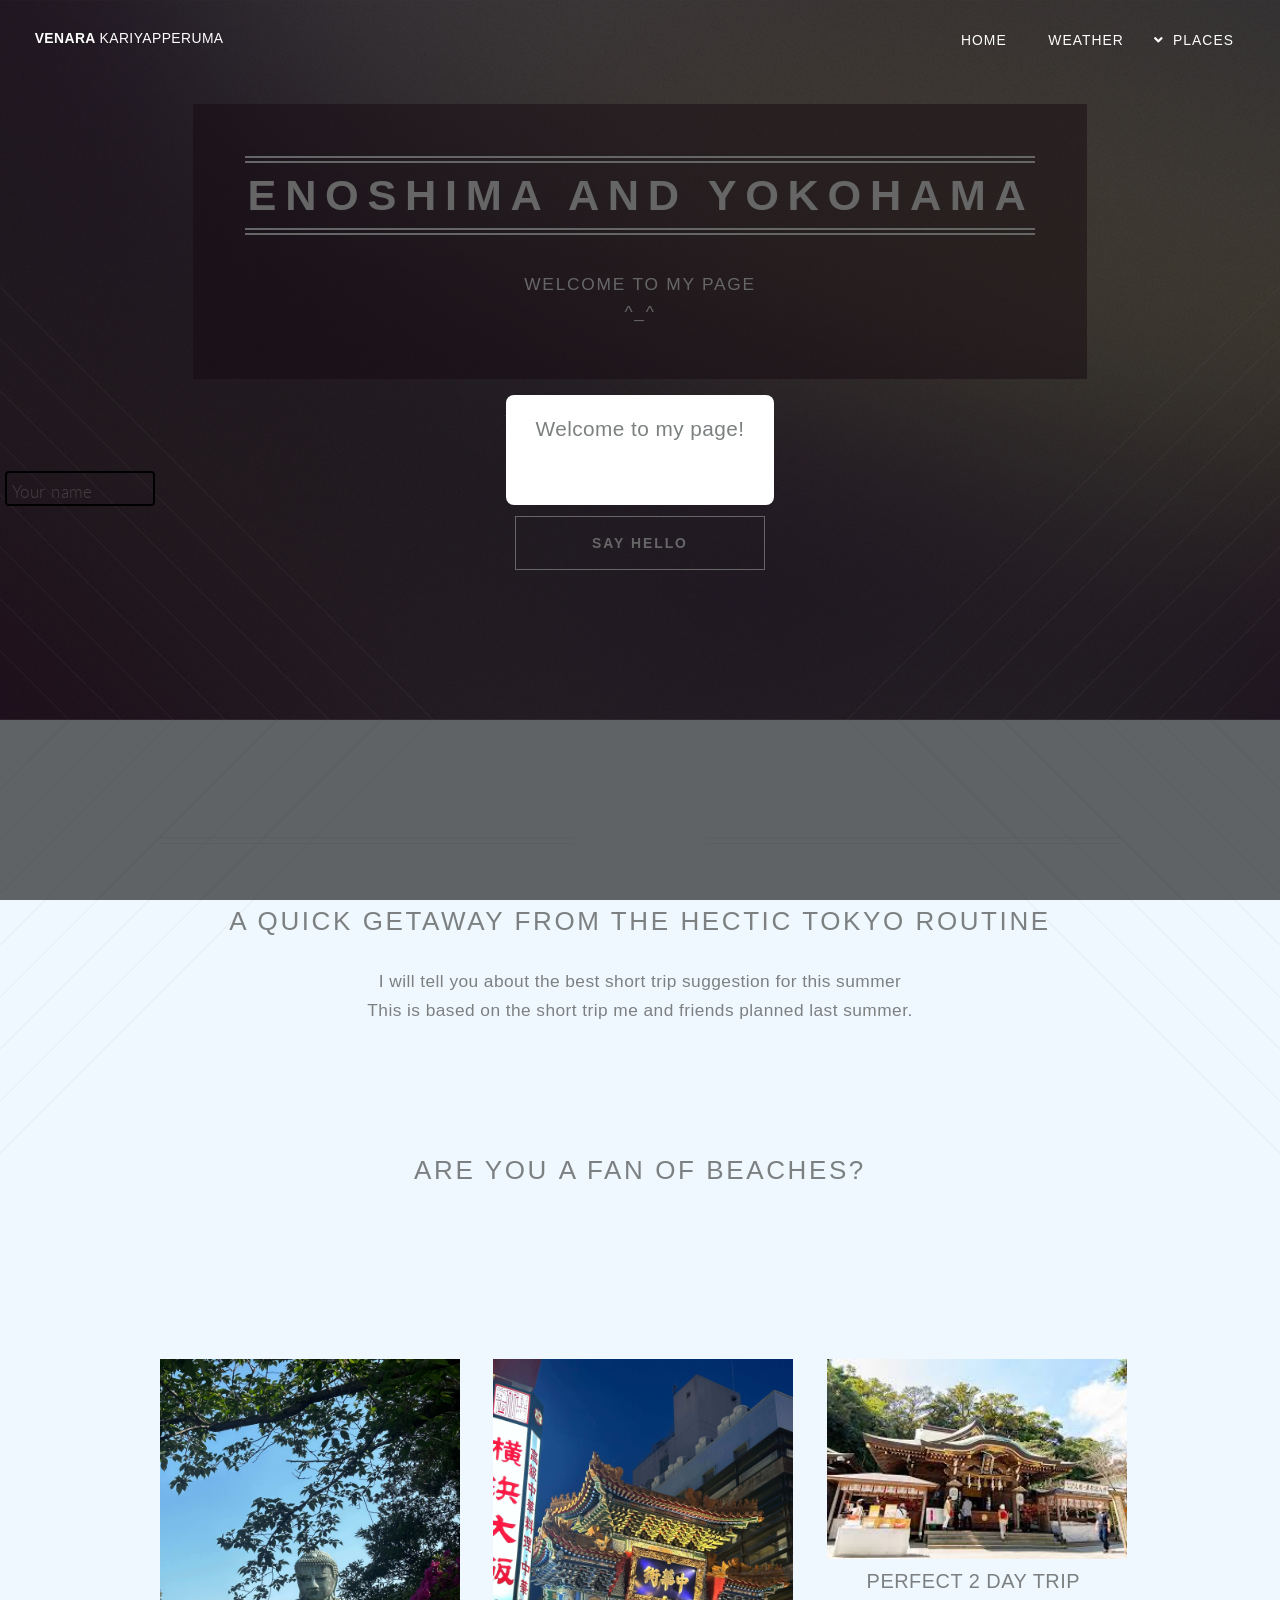
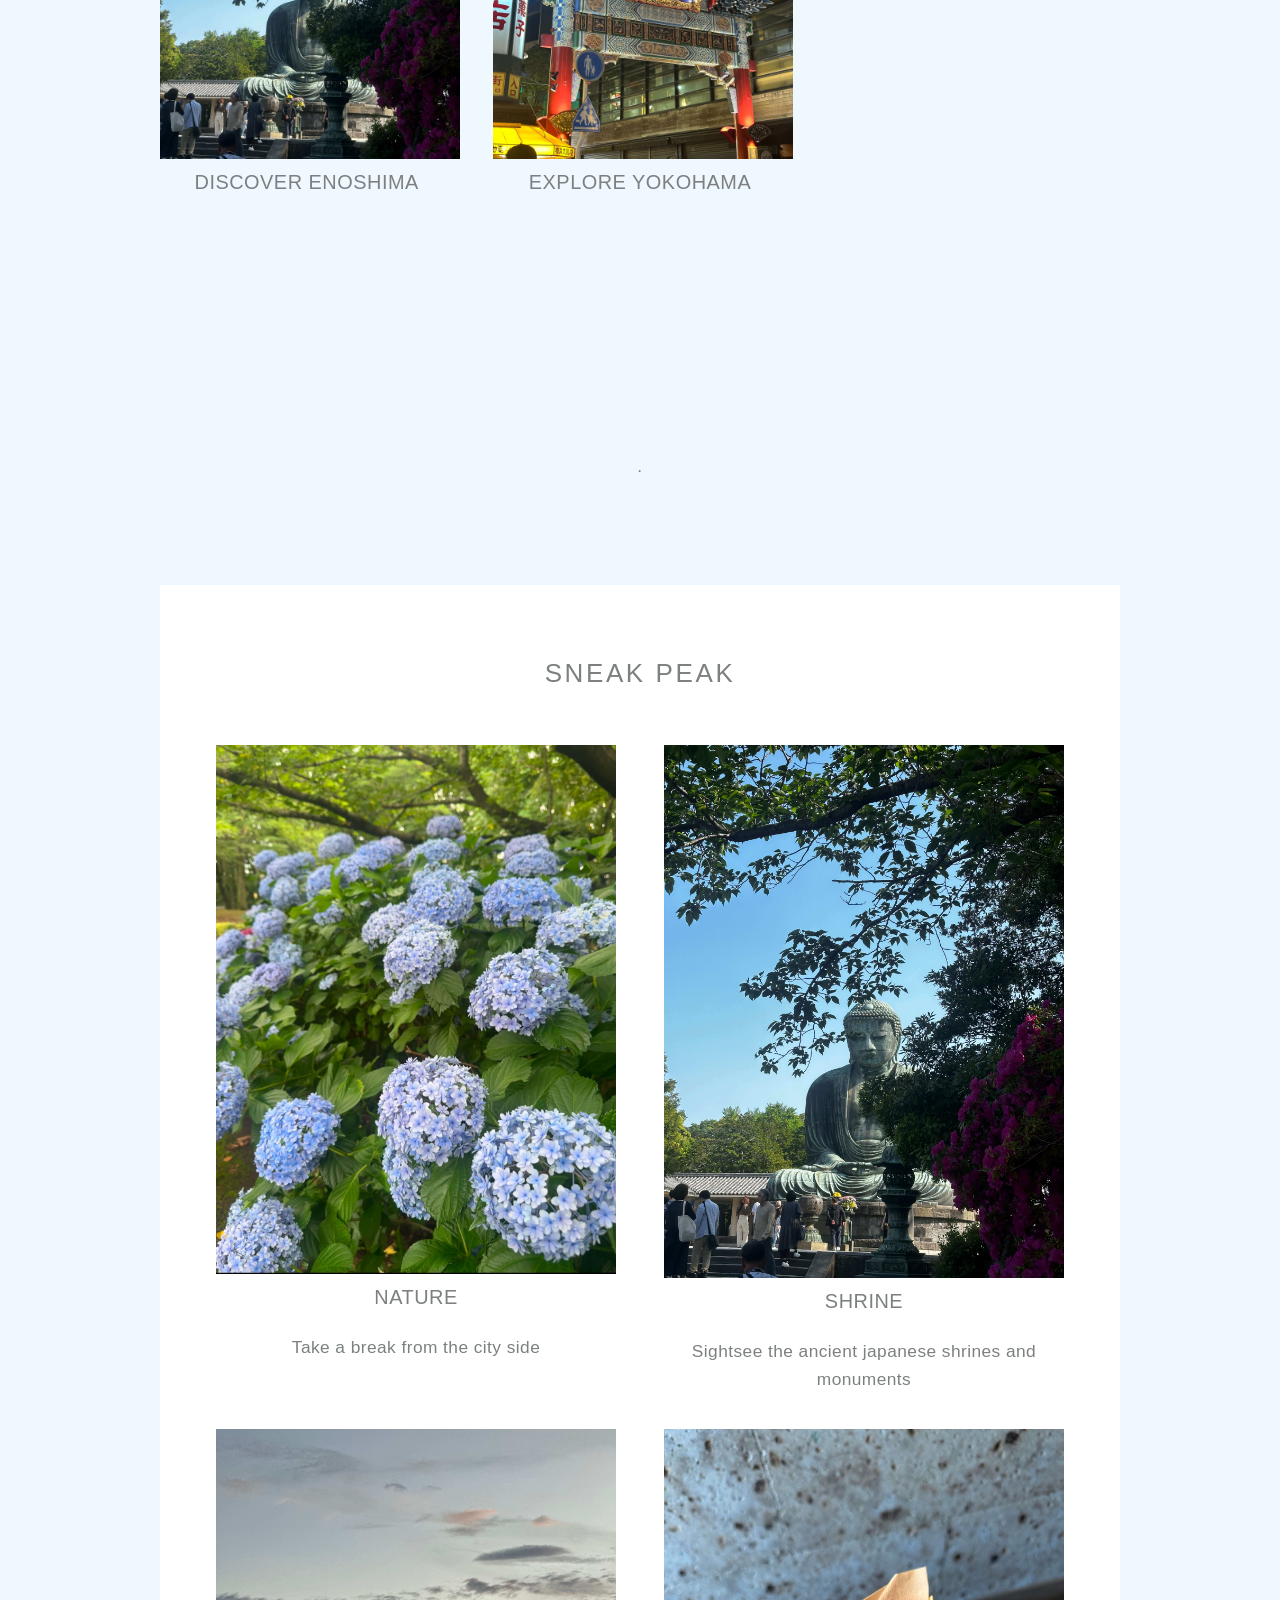
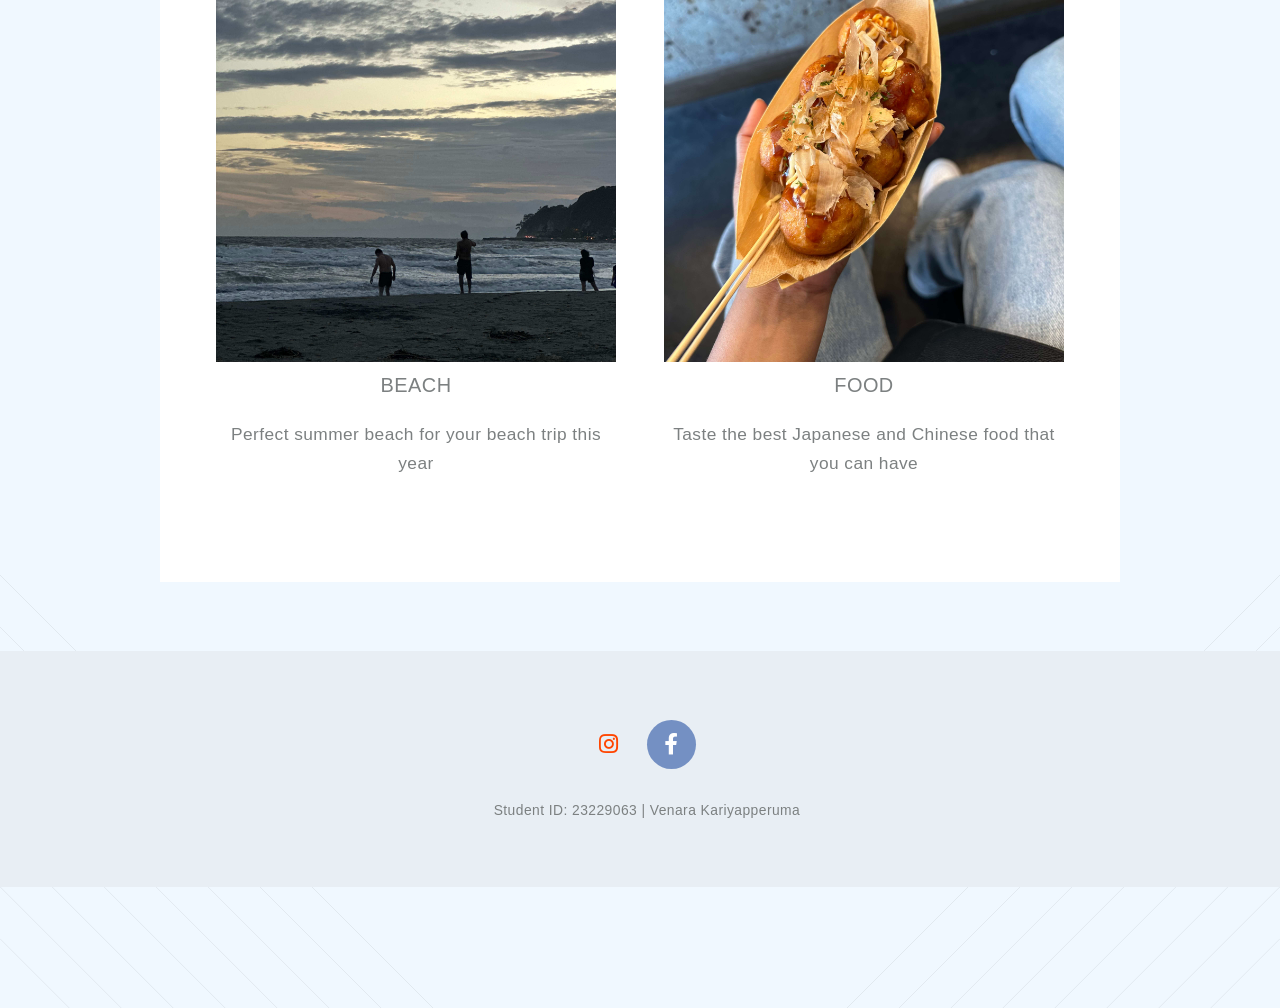
<file: index.html>
<!DOCTYPE HTML>
<!--
	Twenty by HTML5 UP
	html5up.net | @ajlkn
	Free for personal and commercial use under the CCA 3.0 license (html5up.net/license)
-->
<html>
	<head>
		<style>
    #welcomePopup {
      position: fixed;
      top: 0;
      left: 0;
      width: 100%;
      height: 100%;
      background-color: rgba(0, 0, 0, 0.6);
      display: flex;
      align-items: center;
      justify-content: center;
      z-index: 9999;
      opacity: 0;
      visibility: hidden;
      transition: opacity 0.5s ease;
    }

    #welcomePopup.show {
      opacity: 1;
      visibility: visible;
    }

    .popup-content {
      background-color: #fff;
      padding: 20px 30px;
      border-radius: 8px;
      text-align: center;
      font-size: 1.2em;
    }
  </style>
		<style>
  /* Added new style for greeting input */
  #nameInput {
    border: 2px solid black;
    padding: 5px;
    border-radius: 4px;
	width: 150px;
	 margin-left: 5px;
  }

  button {
    background-color: black;
    color: white;
    border: none;
    padding: 6px 12px;
    margin-left: 5px;
    cursor: pointer;
    border-radius: 4px;
  }

  #greeting {
    font-size: 1.2em;
    color: black;
    margin-top: 10px;
  }
  .center-input {
  text-align: center;   
}

.center-input input,
.center-input button {
  display: inline-block;  
  margin: 5px;           
}


</style>

		<title>Enoshima Island</title>
		<meta charset="utf-8" />
		<meta name="viewport" content="width=device-width, initial-scale=1, user-scalable=no" />
		<link rel="stylesheet" href="assets/css/main.css" />
		<noscript><link rel="stylesheet" href="assets/css/noscript.css" /></noscript>
		<style>
.fade-in {
  opacity: 0;
  transition: opacity 1s ease-out;
  transition-delay: 0.5s; /* delay before fade-in */

}

.fade-in.visible {
  opacity: 1;
}
</style>

	</head>
	<body class="index is-preload">
		

		<div id="page-wrapper">

			<!-- Header -->
				<header id="header" class="alt">
					<h1 id="logo">Venara <span>Kariyapperuma</span></a></h1>
					<nav id="nav">
						<ul>
							<li class="current">HOME</a></li>
							<li class="current"><a href="weather.html"></a>Weather</li>
							<li class="submenu">
								<a href="#">PLACES</a>
								<ul>
									<li><a href="left-sidebar.html">Kamakura Temple</a></li>
									<li><a href="right-sidebar.html">Hasedera temple</a></li>
									<li><a href="no-sidebar.html">Enoshima Island</a></li>
									<li><a href="contact.html">Enoshima beach</a></li>
									</ul>
								
					</nav>
				</header>

			<!-- Banner -->
				<section id="banner">

					<!--
						".inner" is set up as an inline-block so it automatically expands
						in both directions to fit whatever's inside it. This means it won't
						automatically wrap lines, so be sure to use line breaks where
						appropriate (<br />).
					-->
					<div class="inner">

						<header>
							<h2>Enoshima and Yokohama</h2>
						</header>
						<p>Welcome <strong>to </strong> my page
						<br />
						^_^
						<br />
					</div>
					<br><br>
					
			<p>Type your name and press Enter:</p>
<div class="center-input">
   <input type="text" id="nameInput" placeholder="Your name" />
  <button onclick="sayHello()">Say Hello</button>
</div>
<p id="greeting"></p>


				</section>

			<!-- Main -->
				<article id="main">

					<header class="special container">
					
						<h2>A Quick <strong>Getaway from the hectic tokyo routine</strong></h2>
						<p>I will tell <strong>you about</strong> the best short trip suggestion for this summer 
						<br />
						This is based on the short trip me and friends planned last summer. 
						<br />
					</header>
					<BR>
						<BR>

					<!-- One -->
						
<DIV>


									<header>
										<h2 ALIGN="CENTER">Are you <strong> a fan of </strong>beaches?</h2>
									
									</header>
									<BR>
										<BR>
											<BR>
												<BR>
													<BR>

								
							</div>
						</section>

					<!-- Two -->
						<section class="wrapper style1 container special">
							<div class="row">
								<div class="col-4 col-12-narrower">

									<section>
										<img src="images/IMG_7095.jpeg" alt="Enoshima" width="300" />

										<header>
											<h3>Discover Enoshima</h3>
										</header>
									<p class="fade-in">From ancient shrines and sea caves in Enoshima to the modern skyline and vibrant culture of Yokohama, experience the perfect blend of the Japanaese history</p>
									</section>

								</div>
								<div class="col-4 col-12-narrower">

									<section>
										<img src="images/IMG_7960.jpeg" alt="yokohama" width="300" />

										<header>
											<h3>Explore Yokohama
											</h3>
										</header>
										<p class="fade-in">Discover Japan’s largest Chinatown, filled with colorful gates, street food, and rich culture. Stroll through the peaceful Yokohama English Garden, famous for its stunning seasonal flowers and beautiful rose displays.</p>
.</p>
									</section>

								</div>
								<div class="col-4 col-12-narrower">

									<section>
										<img src="images/IMG_7234.JPG" alt="shrine" width="300" />
										<header>
											<h3>Perfect 2 Day Trip</h3>
										</header>
										<p class="fade-in">Enjoy a morning exploring Enoshima’s nature and shrines, then head to Yokohama for shopping, local food, and stunning night views at the harbor.


</p>
									</section>

								</div>
							</div>
						</section>

					<!-- Three -->
						<section class="wrapper style3 container special">

							<header class="major">
								<h2>Sneak <strong>Peak</strong></h2>
							</header>

							<div class="row">
								<div class="col-6 col-12-narrower">

									<section>
										<img src="images/IMG_8276.jpg" alt="yokohama" width="400" />
										<header>
											<h3>Nature</h3>
										</header>
										<p>Take a break from the city side</p>
									</section>

								</div>
								<div class="col-6 col-12-narrower">

									<section>
										
										<img src="images/IMG_7095.jpeg" alt="KAMAKURA shrine" width="400" />
										<header>
											<h3>shrine</h3>
										</header>
										<p>Sightsee the ancient japanese shrines and monuments</p>
									</section>

								</div>
							</div>
							<div class="row">
								<div class="col-6 col-12-narrower">

									<section>
										<img src="images/IMG_1057.jpeg" alt=" Enoshima Beach" width="400" />
										<header>
											<h3>Beach</h3>
										</header>
										<p>Perfect summer beach for your beach trip this year</p>
									</section>

								</div>
								<div class="col-6 col-12-narrower">

									<section>
									<img src="images/IMG_7241.jpeg" alt=" FOOD" width="400" />
										<header>
											<h3>Food</h3>
										</header>
										<p>Taste the best Japanese and Chinese food that you can have </p>
									</section>

								</div>
							</div>

						</section>
				
				


			<!-- CTA -->
			
			<!-- Footer -->
				<footer id="footer">

					<ul class="icons">
	
						<li><a href="https://www.instagram.com/venara_k_?igsh=MTRqZDRoMzc5d2c3cw%3D%3D&utm_source=qr" class="icon brands circle fa-instagram" target="_blank"><span class="label">Instagram</span></a></li>
<li><a href="https://www.facebook.com/share/1C68txTzAw/?mibextid=wwXIfr" class="icon brands circle fa-facebook-f" target="_blank"><span class="label">Facebook</span></a></li>

					</ul>

					<ul class="copyright">
  <li>Student ID: 23229063 | Venara Kariyapperuma</li>

</ul>


				</footer>
				</div>
		<!-- NEW: Welcome Popup HTML -->
  <div id="welcomePopup">
    <div class="popup-content">
      <p>Welcome to my page!</p>
    </div>
  </div>

		</div>

		<!-- Scripts -->
			<script src="assets/js/jquery.min.js"></script>
			<script src="assets/js/jquery.dropotron.min.js"></script>
			<script src="assets/js/jquery.scrolly.min.js"></script>
			<script src="assets/js/jquery.scrollex.min.js"></script>
			<script src="assets/js/browser.min.js"></script>
			<script src="assets/js/breakpoints.min.js"></script>
			<script src="assets/js/util.js"></script>
			<script src="assets/js/main.js"></script>
			<script>
  function sayHello() {
    const name = document.getElementById('nameInput').value;
    document.getElementById('greeting').textContent = "Hello, " + name + "! Thanks for visiting!";
  }
</script>
<script>
	window.addEventListener('load', () => {
    const popup = document.getElementById('welcomePopup');
    popup.classList.add('show');

    // Set the time (in milliseconds) before popup closes automatically
    const closeDelay = 2000; // 5000ms = 5 seconds

    setTimeout(() => {
      popup.classList.remove('show');
    }, closeDelay);
  });

  function closePopup() {
    document.getElementById('welcomePopup').classList.remove('show');
  }
  document.addEventListener("DOMContentLoaded", function() {
    const fadeElems = document.querySelectorAll('.fade-in');

    const observer = new IntersectionObserver(entries => {
      entries.forEach(entry => {
        if (entry.isIntersecting) {
          entry.target.classList.add('visible');
        } else {
          entry.target.classList.remove('visible');
        }
      });
    });

    fadeElems.forEach(elem => observer.observe(elem));
  });
</script>



</body>
</html>
</file>
<file: assets/css/noscript.css>
/*
	Twenty by HTML5 UP
	html5up.net | @ajlkn
	Free for personal and commercial use under the CCA 3.0 license (html5up.net/license)
*/

/* Banner */

	#banner .inner {
		opacity: 1;
	}
</file>
<file: assets/css/main.css>
@import url("fontawesome-all.min.css");
@import url("https://fonts.googleapis.com/css?family=Lato:300,400,900");

/*
	Twenty by HTML5 UP
	html5up.net | @ajlkn
	Free for personal and commercial use under the CCA 3.0 license (html5up.net/license)
*/

html, body, div, span, applet, object,
iframe, h1, h2, h3, h4, h5, h6, p, blockquote,
pre, a, abbr, acronym, address, big, cite,
code, del, dfn, em, img, ins, kbd, q, s, samp,
small, strike, strong, sub, sup, tt, var, b,
u, i, center, dl, dt, dd, ol, ul, li, fieldset,
form, label, legend, table, caption, tbody,
tfoot, thead, tr, th, td, article, aside,
canvas, details, embed, figure, figcaption,
footer, header, hgroup, menu, nav, output, ruby,
section, summary, time, mark, audio, video {
	margin: 0;
	padding: 0;
	border: 0;
	font-size: 100%;
	font: inherit;
	vertical-align: baseline;}

article, aside, details, figcaption, figure,
footer, header, hgroup, menu, nav, section {
	display: block;}

body {
	line-height: 1;
}

ol, ul {
	list-style: none;
}

blockquote, q {
	quotes: none;
}

	blockquote:before, blockquote:after, q:before, q:after {
		content: '';
		content: none;
	}

table {
	border-collapse: collapse;
	border-spacing: 0;
}

body {
	-webkit-text-size-adjust: none;
}

mark {
	background-color: transparent;
	color: inherit;
}

input::-moz-focus-inner {
	border: 0;
	padding: 0;
}

input, select, textarea {
	-moz-appearance: none;
	-webkit-appearance: none;
	-ms-appearance: none;
	appearance: none;
}

/* Basic */

	html {
		box-sizing: border-box;
	}

	*, *:before, *:after {
		box-sizing: inherit;
	}

	body {
		background: #f3f6fa;
	}

		body.is-preload *, body.is-preload *:before, body.is-preload *:after {
			-moz-animation: none !important;
			-webkit-animation: none !important;
			-ms-animation: none !important;
			animation: none !important;
			-moz-transition: none !important;
			-webkit-transition: none !important;
			-ms-transition: none !important;
			transition: none !important;
		}

	body, input, select, textarea {
		color: #7c8081;
		font-family: 'Lato', sans-serif;
		font-size: 15pt;
		font-weight: 300;
		letter-spacing: 0.025em;
		line-height: 1.75em;
	}

	a {
		-moz-transition: color 0.2s ease-in-out, border-color 0.2s ease-in-out, background-color 0.2s ease-in-out;
		-webkit-transition: color 0.2s ease-in-out, border-color 0.2s ease-in-out, background-color 0.2s ease-in-out;
		-ms-transition: color 0.2s ease-in-out, border-color 0.2s ease-in-out, background-color 0.2s ease-in-out;
		transition: color 0.2s ease-in-out, border-color 0.2s ease-in-out, background-color 0.2s ease-in-out;
		color: #3fb1a3;
		text-decoration: none;
		border-bottom: dotted 1px;
	}

		a:hover {
			border-bottom-color: transparent;
		}

	strong, b {
		font-weight: 400;
	}

	p, ul, ol, dl, table, blockquote {
		margin: 0 0 2em 0;
	}

	h1, h2, h3, h4, h5, h6 {
		color: inherit;
		font-weight: 300;
		line-height: 1.75em;
		margin-bottom: 1em;
		text-transform: uppercase;
	}

		h1 a, h2 a, h3 a, h4 a, h5 a, h6 a {
			color: inherit;
			text-decoration: none;
			border: 0;
		}

	h2 {
		font-size: 1.5em;
		letter-spacing: 0.1em;
	}

	h3 {
		font-size: 1.15em;
		letter-spacing: 0.025em;
	}

	sub {
		font-size: 0.8em;
		position: relative;
		top: 0.5em;
	}

	sup {
		font-size: 0.8em;
		position: relative;
		top: -0.5em;
	}

	hr {
		border-top: solid 1px rgba(124, 128, 129, 0.2);
		border: 0;
		margin-bottom: 1.5em;
	}

	blockquote {
		border-left: solid 0.5em rgba(124, 128, 129, 0.2);
		font-style: italic;
		padding: 1em 0 1em 2em;
	}

/* Container */

	.container {
		margin: 0 auto;
		max-width: 100%;
		width: 1400px;
	}

		.container.medium {
			width: 1050px;
		}

		@media screen and (max-width: 1680px) {

			.container {
				width: 1200px;
			}

				.container.medium {
					width: 900px;
				}

		}

		@media screen and (max-width: 1280px) {

			.container {
				width: 960px;
			}

				.container.medium {
					width: 735px;
				}

		}

		@media screen and (max-width: 980px) {

			.container {
				width: 95%;
			}

				.container.medium {
					width: 71.25%;
				}

		}

		@media screen and (max-width: 840px) {

			.container {
				width: 95%;
			}

				.container.medium {
					width: 95%;
				}

		}

		@media screen and (max-width: 736px) {

			.container {
				width: 100%;
			}

				.container.medium {
					width: 100%;
				}

		}

/* Row */

	.row {
		display: flex;
		flex-wrap: wrap;
		box-sizing: border-box;
		align-items: stretch;
	}

		.row > * {
			box-sizing: border-box;
		}

		.row.gtr-uniform > * > :last-child {
			margin-bottom: 0;
		}

		.row.aln-left {
			justify-content: flex-start;
		}

		.row.aln-center {
			justify-content: center;
		}

		.row.aln-right {
			justify-content: flex-end;
		}

		.row.aln-top {
			align-items: flex-start;
		}

		.row.aln-middle {
			align-items: center;
		}

		.row.aln-bottom {
			align-items: flex-end;
		}

		.row > .imp {
			order: -1;
		}

		.row > .col-1 {
			width: 8.33333%;
		}

		.row > .off-1 {
			margin-left: 8.33333%;
		}

		.row > .col-2 {
			width: 16.66667%;
		}

		.row > .off-2 {
			margin-left: 16.66667%;
		}

		.row > .col-3 {
			width: 25%;
		}

		.row > .off-3 {
			margin-left: 25%;
		}

		.row > .col-4 {
			width: 33.33333%;
		}

		.row > .off-4 {
			margin-left: 33.33333%;
		}

		.row > .col-5 {
			width: 41.66667%;
		}

		.row > .off-5 {
			margin-left: 41.66667%;
		}

		.row > .col-6 {
			width: 50%;
		}

		.row > .off-6 {
			margin-left: 50%;
		}

		.row > .col-7 {
			width: 58.33333%;
		}

		.row > .off-7 {
			margin-left: 58.33333%;
		}

		.row > .col-8 {
			width: 66.66667%;
		}

		.row > .off-8 {
			margin-left: 66.66667%;
		}

		.row > .col-9 {
			width: 75%;
		}

		.row > .off-9 {
			margin-left: 75%;
		}

		.row > .col-10 {
			width: 83.33333%;
		}

		.row > .off-10 {
			margin-left: 83.33333%;
		}

		.row > .col-11 {
			width: 91.66667%;
		}

		.row > .off-11 {
			margin-left: 91.66667%;
		}

		.row > .col-12 {
			width: 100%;
		}

		.row > .off-12 {
			margin-left: 100%;
		}

		.row.gtr-0 {
			margin-top: 0px;
			margin-left: 0px;
		}

			.row.gtr-0 > * {
				padding: 0px 0 0 0px;
			}

			.row.gtr-0.gtr-uniform {
				margin-top: 0px;
			}

				.row.gtr-0.gtr-uniform > * {
					padding-top: 0px;
				}

		.row.gtr-25 {
			margin-top: -12.5px;
			margin-left: -12.5px;
		}

			.row.gtr-25 > * {
				padding: 12.5px 0 0 12.5px;
			}

			.row.gtr-25.gtr-uniform {
				margin-top: -12.5px;
			}

				.row.gtr-25.gtr-uniform > * {
					padding-top: 12.5px;
				}

		.row.gtr-50 {
			margin-top: -25px;
			margin-left: -25px;
		}

			.row.gtr-50 > * {
				padding: 25px 0 0 25px;
			}

			.row.gtr-50.gtr-uniform {
				margin-top: -25px;
			}

				.row.gtr-50.gtr-uniform > * {
					padding-top: 25px;
				}

		.row {
			margin-top: -50px;
			margin-left: -50px;
		}

			.row > * {
				padding: 50px 0 0 50px;
			}

			.row.gtr-uniform {
				margin-top: -50px;
			}

				.row.gtr-uniform > * {
					padding-top: 50px;
				}

		.row.gtr-150 {
			margin-top: -75px;
			margin-left: -75px;
		}

			.row.gtr-150 > * {
				padding: 75px 0 0 75px;
			}

			.row.gtr-150.gtr-uniform {
				margin-top: -75px;
			}

				.row.gtr-150.gtr-uniform > * {
					padding-top: 75px;
				}

		.row.gtr-200 {
			margin-top: -100px;
			margin-left: -100px;
		}

			.row.gtr-200 > * {
				padding: 100px 0 0 100px;
			}

			.row.gtr-200.gtr-uniform {
				margin-top: -100px;
			}

				.row.gtr-200.gtr-uniform > * {
					padding-top: 100px;
				}

		@media screen and (max-width: 1680px) {

			.row {
				display: flex;
				flex-wrap: wrap;
				box-sizing: border-box;
				align-items: stretch;
			}

				.row > * {
					box-sizing: border-box;
				}

				.row.gtr-uniform > * > :last-child {
					margin-bottom: 0;
				}

				.row.aln-left {
					justify-content: flex-start;
				}

				.row.aln-center {
					justify-content: center;
				}

				.row.aln-right {
					justify-content: flex-end;
				}

				.row.aln-top {
					align-items: flex-start;
				}

				.row.aln-middle {
					align-items: center;
				}

				.row.aln-bottom {
					align-items: flex-end;
				}

				.row > .imp-wide {
					order: -1;
				}

				.row > .col-1-wide {
					width: 8.33333%;
				}

				.row > .off-1-wide {
					margin-left: 8.33333%;
				}

				.row > .col-2-wide {
					width: 16.66667%;
				}

				.row > .off-2-wide {
					margin-left: 16.66667%;
				}

				.row > .col-3-wide {
					width: 25%;
				}

				.row > .off-3-wide {
					margin-left: 25%;
				}

				.row > .col-4-wide {
					width: 33.33333%;
				}

				.row > .off-4-wide {
					margin-left: 33.33333%;
				}

				.row > .col-5-wide {
					width: 41.66667%;
				}

				.row > .off-5-wide {
					margin-left: 41.66667%;
				}

				.row > .col-6-wide {
					width: 50%;
				}

				.row > .off-6-wide {
					margin-left: 50%;
				}

				.row > .col-7-wide {
					width: 58.33333%;
				}

				.row > .off-7-wide {
					margin-left: 58.33333%;
				}

				.row > .col-8-wide {
					width: 66.66667%;
				}

				.row > .off-8-wide {
					margin-left: 66.66667%;
				}

				.row > .col-9-wide {
					width: 75%;
				}

				.row > .off-9-wide {
					margin-left: 75%;
				}

				.row > .col-10-wide {
					width: 83.33333%;
				}

				.row > .off-10-wide {
					margin-left: 83.33333%;
				}

				.row > .col-11-wide {
					width: 91.66667%;
				}

				.row > .off-11-wide {
					margin-left: 91.66667%;
				}

				.row > .col-12-wide {
					width: 100%;
				}

				.row > .off-12-wide {
					margin-left: 100%;
				}

				.row.gtr-0 {
					margin-top: 0px;
					margin-left: 0px;
				}

					.row.gtr-0 > * {
						padding: 0px 0 0 0px;
					}

					.row.gtr-0.gtr-uniform {
						margin-top: 0px;
					}

						.row.gtr-0.gtr-uniform > * {
							padding-top: 0px;
						}

				.row.gtr-25 {
					margin-top: -10px;
					margin-left: -10px;
				}

					.row.gtr-25 > * {
						padding: 10px 0 0 10px;
					}

					.row.gtr-25.gtr-uniform {
						margin-top: -10px;
					}

						.row.gtr-25.gtr-uniform > * {
							padding-top: 10px;
						}

				.row.gtr-50 {
					margin-top: -20px;
					margin-left: -20px;
				}

					.row.gtr-50 > * {
						padding: 20px 0 0 20px;
					}

					.row.gtr-50.gtr-uniform {
						margin-top: -20px;
					}

						.row.gtr-50.gtr-uniform > * {
							padding-top: 20px;
						}

				.row {
					margin-top: -40px;
					margin-left: -40px;
				}

					.row > * {
						padding: 40px 0 0 40px;
					}

					.row.gtr-uniform {
						margin-top: -40px;
					}

						.row.gtr-uniform > * {
							padding-top: 40px;
						}

				.row.gtr-150 {
					margin-top: -60px;
					margin-left: -60px;
				}

					.row.gtr-150 > * {
						padding: 60px 0 0 60px;
					}

					.row.gtr-150.gtr-uniform {
						margin-top: -60px;
					}

						.row.gtr-150.gtr-uniform > * {
							padding-top: 60px;
						}

				.row.gtr-200 {
					margin-top: -80px;
					margin-left: -80px;
				}

					.row.gtr-200 > * {
						padding: 80px 0 0 80px;
					}

					.row.gtr-200.gtr-uniform {
						margin-top: -80px;
					}

						.row.gtr-200.gtr-uniform > * {
							padding-top: 80px;
						}

		}

		@media screen and (max-width: 1280px) {

			.row {
				display: flex;
				flex-wrap: wrap;
				box-sizing: border-box;
				align-items: stretch;
			}

				.row > * {
					box-sizing: border-box;
				}

				.row.gtr-uniform > * > :last-child {
					margin-bottom: 0;
				}

				.row.aln-left {
					justify-content: flex-start;
				}

				.row.aln-center {
					justify-content: center;
				}

				.row.aln-right {
					justify-content: flex-end;
				}

				.row.aln-top {
					align-items: flex-start;
				}

				.row.aln-middle {
					align-items: center;
				}

				.row.aln-bottom {
					align-items: flex-end;
				}

				.row > .imp-normal {
					order: -1;
				}

				.row > .col-1-normal {
					width: 8.33333%;
				}

				.row > .off-1-normal {
					margin-left: 8.33333%;
				}

				.row > .col-2-normal {
					width: 16.66667%;
				}

				.row > .off-2-normal {
					margin-left: 16.66667%;
				}

				.row > .col-3-normal {
					width: 25%;
				}

				.row > .off-3-normal {
					margin-left: 25%;
				}

				.row > .col-4-normal {
					width: 33.33333%;
				}

				.row > .off-4-normal {
					margin-left: 33.33333%;
				}

				.row > .col-5-normal {
					width: 41.66667%;
				}

				.row > .off-5-normal {
					margin-left: 41.66667%;
				}

				.row > .col-6-normal {
					width: 50%;
				}

				.row > .off-6-normal {
					margin-left: 50%;
				}

				.row > .col-7-normal {
					width: 58.33333%;
				}

				.row > .off-7-normal {
					margin-left: 58.33333%;
				}

				.row > .col-8-normal {
					width: 66.66667%;
				}

				.row > .off-8-normal {
					margin-left: 66.66667%;
				}

				.row > .col-9-normal {
					width: 75%;
				}

				.row > .off-9-normal {
					margin-left: 75%;
				}

				.row > .col-10-normal {
					width: 83.33333%;
				}

				.row > .off-10-normal {
					margin-left: 83.33333%;
				}

				.row > .col-11-normal {
					width: 91.66667%;
				}

				.row > .off-11-normal {
					margin-left: 91.66667%;
				}

				.row > .col-12-normal {
					width: 100%;
				}

				.row > .off-12-normal {
					margin-left: 100%;
				}

				.row.gtr-0 {
					margin-top: 0px;
					margin-left: 0px;
				}

					.row.gtr-0 > * {
						padding: 0px 0 0 0px;
					}

					.row.gtr-0.gtr-uniform {
						margin-top: 0px;
					}

						.row.gtr-0.gtr-uniform > * {
							padding-top: 0px;
						}

				.row.gtr-25 {
					margin-top: -10px;
					margin-left: -10px;
				}

					.row.gtr-25 > * {
						padding: 10px 0 0 10px;
					}

					.row.gtr-25.gtr-uniform {
						margin-top: -10px;
					}

						.row.gtr-25.gtr-uniform > * {
							padding-top: 10px;
						}

				.row.gtr-50 {
					margin-top: -20px;
					margin-left: -20px;
				}

					.row.gtr-50 > * {
						padding: 20px 0 0 20px;
					}

					.row.gtr-50.gtr-uniform {
						margin-top: -20px;
					}

						.row.gtr-50.gtr-uniform > * {
							padding-top: 20px;
						}

				.row {
					margin-top: -40px;
					margin-left: -40px;
				}

					.row > * {
						padding: 40px 0 0 40px;
					}

					.row.gtr-uniform {
						margin-top: -40px;
					}

						.row.gtr-uniform > * {
							padding-top: 40px;
						}

				.row.gtr-150 {
					margin-top: -60px;
					margin-left: -60px;
				}

					.row.gtr-150 > * {
						padding: 60px 0 0 60px;
					}

					.row.gtr-150.gtr-uniform {
						margin-top: -60px;
					}

						.row.gtr-150.gtr-uniform > * {
							padding-top: 60px;
						}

				.row.gtr-200 {
					margin-top: -80px;
					margin-left: -80px;
				}

					.row.gtr-200 > * {
						padding: 80px 0 0 80px;
					}

					.row.gtr-200.gtr-uniform {
						margin-top: -80px;
					}

						.row.gtr-200.gtr-uniform > * {
							padding-top: 80px;
						}

		}

		@media screen and (max-width: 980px) {

			.row {
				display: flex;
				flex-wrap: wrap;
				box-sizing: border-box;
				align-items: stretch;
			}

				.row > * {
					box-sizing: border-box;
				}

				.row.gtr-uniform > * > :last-child {
					margin-bottom: 0;
				}

				.row.aln-left {
					justify-content: flex-start;
				}

				.row.aln-center {
					justify-content: center;
				}

				.row.aln-right {
					justify-content: flex-end;
				}

				.row.aln-top {
					align-items: flex-start;
				}

				.row.aln-middle {
					align-items: center;
				}

				.row.aln-bottom {
					align-items: flex-end;
				}

				.row > .imp-narrow {
					order: -1;
				}

				.row > .col-1-narrow {
					width: 8.33333%;
				}

				.row > .off-1-narrow {
					margin-left: 8.33333%;
				}

				.row > .col-2-narrow {
					width: 16.66667%;
				}

				.row > .off-2-narrow {
					margin-left: 16.66667%;
				}

				.row > .col-3-narrow {
					width: 25%;
				}

				.row > .off-3-narrow {
					margin-left: 25%;
				}

				.row > .col-4-narrow {
					width: 33.33333%;
				}

				.row > .off-4-narrow {
					margin-left: 33.33333%;
				}

				.row > .col-5-narrow {
					width: 41.66667%;
				}

				.row > .off-5-narrow {
					margin-left: 41.66667%;
				}

				.row > .col-6-narrow {
					width: 50%;
				}

				.row > .off-6-narrow {
					margin-left: 50%;
				}

				.row > .col-7-narrow {
					width: 58.33333%;
				}

				.row > .off-7-narrow {
					margin-left: 58.33333%;
				}

				.row > .col-8-narrow {
					width: 66.66667%;
				}

				.row > .off-8-narrow {
					margin-left: 66.66667%;
				}

				.row > .col-9-narrow {
					width: 75%;
				}

				.row > .off-9-narrow {
					margin-left: 75%;
				}

				.row > .col-10-narrow {
					width: 83.33333%;
				}

				.row > .off-10-narrow {
					margin-left: 83.33333%;
				}

				.row > .col-11-narrow {
					width: 91.66667%;
				}

				.row > .off-11-narrow {
					margin-left: 91.66667%;
				}

				.row > .col-12-narrow {
					width: 100%;
				}

				.row > .off-12-narrow {
					margin-left: 100%;
				}

				.row.gtr-0 {
					margin-top: 0px;
					margin-left: 0px;
				}

					.row.gtr-0 > * {
						padding: 0px 0 0 0px;
					}

					.row.gtr-0.gtr-uniform {
						margin-top: 0px;
					}

						.row.gtr-0.gtr-uniform > * {
							padding-top: 0px;
						}

				.row.gtr-25 {
					margin-top: -7.5px;
					margin-left: -7.5px;
				}

					.row.gtr-25 > * {
						padding: 7.5px 0 0 7.5px;
					}

					.row.gtr-25.gtr-uniform {
						margin-top: -7.5px;
					}

						.row.gtr-25.gtr-uniform > * {
							padding-top: 7.5px;
						}

				.row.gtr-50 {
					margin-top: -15px;
					margin-left: -15px;
				}

					.row.gtr-50 > * {
						padding: 15px 0 0 15px;
					}

					.row.gtr-50.gtr-uniform {
						margin-top: -15px;
					}

						.row.gtr-50.gtr-uniform > * {
							padding-top: 15px;
						}

				.row {
					margin-top: -30px;
					margin-left: -30px;
				}

					.row > * {
						padding: 30px 0 0 30px;
					}

					.row.gtr-uniform {
						margin-top: -30px;
					}

						.row.gtr-uniform > * {
							padding-top: 30px;
						}

				.row.gtr-150 {
					margin-top: -45px;
					margin-left: -45px;
				}

					.row.gtr-150 > * {
						padding: 45px 0 0 45px;
					}

					.row.gtr-150.gtr-uniform {
						margin-top: -45px;
					}

						.row.gtr-150.gtr-uniform > * {
							padding-top: 45px;
						}

				.row.gtr-200 {
					margin-top: -60px;
					margin-left: -60px;
				}

					.row.gtr-200 > * {
						padding: 60px 0 0 60px;
					}

					.row.gtr-200.gtr-uniform {
						margin-top: -60px;
					}

						.row.gtr-200.gtr-uniform > * {
							padding-top: 60px;
						}

		}

		@media screen and (max-width: 840px) {

			.row {
				display: flex;
				flex-wrap: wrap;
				box-sizing: border-box;
				align-items: stretch;
			}

				.row > * {
					box-sizing: border-box;
				}

				.row.gtr-uniform > * > :last-child {
					margin-bottom: 0;
				}

				.row.aln-left {
					justify-content: flex-start;
				}

				.row.aln-center {
					justify-content: center;
				}

				.row.aln-right {
					justify-content: flex-end;
				}

				.row.aln-top {
					align-items: flex-start;
				}

				.row.aln-middle {
					align-items: center;
				}

				.row.aln-bottom {
					align-items: flex-end;
				}

				.row > .imp-narrower {
					order: -1;
				}

				.row > .col-1-narrower {
					width: 8.33333%;
				}

				.row > .off-1-narrower {
					margin-left: 8.33333%;
				}

				.row > .col-2-narrower {
					width: 16.66667%;
				}

				.row > .off-2-narrower {
					margin-left: 16.66667%;
				}

				.row > .col-3-narrower {
					width: 25%;
				}

				.row > .off-3-narrower {
					margin-left: 25%;
				}

				.row > .col-4-narrower {
					width: 33.33333%;
				}

				.row > .off-4-narrower {
					margin-left: 33.33333%;
				}

				.row > .col-5-narrower {
					width: 41.66667%;
				}

				.row > .off-5-narrower {
					margin-left: 41.66667%;
				}

				.row > .col-6-narrower {
					width: 50%;
				}

				.row > .off-6-narrower {
					margin-left: 50%;
				}

				.row > .col-7-narrower {
					width: 58.33333%;
				}

				.row > .off-7-narrower {
					margin-left: 58.33333%;
				}

				.row > .col-8-narrower {
					width: 66.66667%;
				}

				.row > .off-8-narrower {
					margin-left: 66.66667%;
				}

				.row > .col-9-narrower {
					width: 75%;
				}

				.row > .off-9-narrower {
					margin-left: 75%;
				}

				.row > .col-10-narrower {
					width: 83.33333%;
				}

				.row > .off-10-narrower {
					margin-left: 83.33333%;
				}

				.row > .col-11-narrower {
					width: 91.66667%;
				}

				.row > .off-11-narrower {
					margin-left: 91.66667%;
				}

				.row > .col-12-narrower {
					width: 100%;
				}

				.row > .off-12-narrower {
					margin-left: 100%;
				}

				.row.gtr-0 {
					margin-top: 0px;
					margin-left: 0px;
				}

					.row.gtr-0 > * {
						padding: 0px 0 0 0px;
					}

					.row.gtr-0.gtr-uniform {
						margin-top: 0px;
					}

						.row.gtr-0.gtr-uniform > * {
							padding-top: 0px;
						}

				.row.gtr-25 {
					margin-top: -7.5px;
					margin-left: -7.5px;
				}

					.row.gtr-25 > * {
						padding: 7.5px 0 0 7.5px;
					}

					.row.gtr-25.gtr-uniform {
						margin-top: -7.5px;
					}

						.row.gtr-25.gtr-uniform > * {
							padding-top: 7.5px;
						}

				.row.gtr-50 {
					margin-top: -15px;
					margin-left: -15px;
				}

					.row.gtr-50 > * {
						padding: 15px 0 0 15px;
					}

					.row.gtr-50.gtr-uniform {
						margin-top: -15px;
					}

						.row.gtr-50.gtr-uniform > * {
							padding-top: 15px;
						}

				.row {
					margin-top: -30px;
					margin-left: -30px;
				}

					.row > * {
						padding: 30px 0 0 30px;
					}

					.row.gtr-uniform {
						margin-top: -30px;
					}

						.row.gtr-uniform > * {
							padding-top: 30px;
						}

				.row.gtr-150 {
					margin-top: -45px;
					margin-left: -45px;
				}

					.row.gtr-150 > * {
						padding: 45px 0 0 45px;
					}

					.row.gtr-150.gtr-uniform {
						margin-top: -45px;
					}

						.row.gtr-150.gtr-uniform > * {
							padding-top: 45px;
						}

				.row.gtr-200 {
					margin-top: -60px;
					margin-left: -60px;
				}

					.row.gtr-200 > * {
						padding: 60px 0 0 60px;
					}

					.row.gtr-200.gtr-uniform {
						margin-top: -60px;
					}

						.row.gtr-200.gtr-uniform > * {
							padding-top: 60px;
						}

		}

		@media screen and (max-width: 736px) {

			.row {
				display: flex;
				flex-wrap: wrap;
				box-sizing: border-box;
				align-items: stretch;
			}

				.row > * {
					box-sizing: border-box;
				}

				.row.gtr-uniform > * > :last-child {
					margin-bottom: 0;
				}

				.row.aln-left {
					justify-content: flex-start;
				}

				.row.aln-center {
					justify-content: center;
				}

				.row.aln-right {
					justify-content: flex-end;
				}

				.row.aln-top {
					align-items: flex-start;
				}

				.row.aln-middle {
					align-items: center;
				}

				.row.aln-bottom {
					align-items: flex-end;
				}

				.row > .imp-mobile {
					order: -1;
				}

				.row > .col-1-mobile {
					width: 8.33333%;
				}

				.row > .off-1-mobile {
					margin-left: 8.33333%;
				}

				.row > .col-2-mobile {
					width: 16.66667%;
				}

				.row > .off-2-mobile {
					margin-left: 16.66667%;
				}

				.row > .col-3-mobile {
					width: 25%;
				}

				.row > .off-3-mobile {
					margin-left: 25%;
				}

				.row > .col-4-mobile {
					width: 33.33333%;
				}

				.row > .off-4-mobile {
					margin-left: 33.33333%;
				}

				.row > .col-5-mobile {
					width: 41.66667%;
				}

				.row > .off-5-mobile {
					margin-left: 41.66667%;
				}

				.row > .col-6-mobile {
					width: 50%;
				}

				.row > .off-6-mobile {
					margin-left: 50%;
				}

				.row > .col-7-mobile {
					width: 58.33333%;
				}

				.row > .off-7-mobile {
					margin-left: 58.33333%;
				}

				.row > .col-8-mobile {
					width: 66.66667%;
				}

				.row > .off-8-mobile {
					margin-left: 66.66667%;
				}

				.row > .col-9-mobile {
					width: 75%;
				}

				.row > .off-9-mobile {
					margin-left: 75%;
				}

				.row > .col-10-mobile {
					width: 83.33333%;
				}

				.row > .off-10-mobile {
					margin-left: 83.33333%;
				}

				.row > .col-11-mobile {
					width: 91.66667%;
				}

				.row > .off-11-mobile {
					margin-left: 91.66667%;
				}

				.row > .col-12-mobile {
					width: 100%;
				}

				.row > .off-12-mobile {
					margin-left: 100%;
				}

				.row.gtr-0 {
					margin-top: 0px;
					margin-left: 0px;
				}

					.row.gtr-0 > * {
						padding: 0px 0 0 0px;
					}

					.row.gtr-0.gtr-uniform {
						margin-top: 0px;
					}

						.row.gtr-0.gtr-uniform > * {
							padding-top: 0px;
						}

				.row.gtr-25 {
					margin-top: -7.5px;
					margin-left: -7.5px;
				}

					.row.gtr-25 > * {
						padding: 7.5px 0 0 7.5px;
					}

					.row.gtr-25.gtr-uniform {
						margin-top: -7.5px;
					}

						.row.gtr-25.gtr-uniform > * {
							padding-top: 7.5px;
						}

				.row.gtr-50 {
					margin-top: -15px;
					margin-left: -15px;
				}

					.row.gtr-50 > * {
						padding: 15px 0 0 15px;
					}

					.row.gtr-50.gtr-uniform {
						margin-top: -15px;
					}

						.row.gtr-50.gtr-uniform > * {
							padding-top: 15px;
						}

				.row {
					margin-top: -30px;
					margin-left: -30px;
				}

					.row > * {
						padding: 30px 0 0 30px;
					}

					.row.gtr-uniform {
						margin-top: -30px;
					}

						.row.gtr-uniform > * {
							padding-top: 30px;
						}

				.row.gtr-150 {
					margin-top: -45px;
					margin-left: -45px;
				}

					.row.gtr-150 > * {
						padding: 45px 0 0 45px;
					}

					.row.gtr-150.gtr-uniform {
						margin-top: -45px;
					}

						.row.gtr-150.gtr-uniform > * {
							padding-top: 45px;
						}

				.row.gtr-200 {
					margin-top: -60px;
					margin-left: -60px;
				}

					.row.gtr-200 > * {
						padding: 60px 0 0 60px;
					}

					.row.gtr-200.gtr-uniform {
						margin-top: -60px;
					}

						.row.gtr-200.gtr-uniform > * {
							padding-top: 60px;
						}

		}

/* Section/Article */

	section.special, article.special {
		text-align: center;
	}

	header.major {
		padding-bottom: 2em;
	}

	header.special {
		margin-bottom: 5em;
		padding-top: 7em;
		position: relative;
		text-align: center;
	}

		header.special:before, header.special:after {
			border-bottom: solid 1.5px;
			border-top: solid 1.5px;
			content: '';
			height: 7px;
			opacity: 0.1;
			position: absolute;
			top: 1.75em;
			width: 43%;
		}

		header.special:before {
			left: 0;
		}

		header.special:after {
			right: 0;
		}

		header.special h2 {
			margin-bottom: 0;
		}

		header.special h2 + p {
			margin-bottom: 0;
			padding-top: 1.5em;
		}

		header.special .icon {
			cursor: default;
			height: 7em;
			left: 0;
			position: absolute;
			text-align: center;
			top: 1em;
			width: 100%;
		}

			header.special .icon:before {
				font-size: 3.5em;
				opacity: 0.35;
			}

	footer > :last-child {
		margin-bottom: 0;
	}

	footer.major {
		padding-top: 3em;
	}

/* Form */

	input[type="text"],
	input[type="password"],
	input[type="email"],
	textarea {
		-moz-transition: background-color 0.2s ease-in-out, border-color 0.2s ease-in-out;
		-webkit-transition: background-color 0.2s ease-in-out, border-color 0.2s ease-in-out;
		-ms-transition: background-color 0.2s ease-in-out, border-color 0.2s ease-in-out;
		transition: background-color 0.2s ease-in-out, border-color 0.2s ease-in-out;
		-moz-appearance: none;
		-webkit-appearance: none;
		-ms-appearance: none;
		appearance: none;
		background: none;
		border: solid 1px rgba(124, 128, 129, 0.2);
		border-radius: 0;
		color: inherit;
		display: block;
		padding: 0.75em;
		text-decoration: none;
		width: 100%;
		outline: 0;
	}

		input[type="text"]:focus,
		input[type="password"]:focus,
		input[type="email"]:focus,
		textarea:focus {
			border-color: #83d3c9;
		}

	input[type="text"],
	input[type="password"],
	input[type="email"] {
		line-height: 1em;
	}

	::-webkit-input-placeholder {
		color: inherit;
		opacity: 0.5;
		position: relative;
		top: 3px;
	}

	:-moz-placeholder {
		color: inherit;
		opacity: 0.5;
	}

	::-moz-placeholder {
		color: inherit;
		opacity: 0.5;
	}

	:-ms-input-placeholder {
		color: inherit;
		opacity: 0.5;
	}

/* Image */

	.image {
		border: 0;
		position: relative;
	}

		.image:before {
			background: url("images/overlay.png");
			content: '';
			height: 100%;
			left: 0;
			position: absolute;
			top: 0;
			width: 100%;
		}

		.image.fit {
			display: block;
		}

			.image.fit img {
				display: block;
				width: 100%;
			}

		.image.featured {
			display: block;
			margin: 0 0 2em 0;
		}

			.image.featured img {
				display: block;
				width: 100%;
			}

/* Icon */

	.icon {
		text-decoration: none;
		position: relative;
	}

		.icon:before {
			-moz-osx-font-smoothing: grayscale;
			-webkit-font-smoothing: antialiased;
			display: inline-block;
			font-style: normal;
			font-variant: normal;
			text-rendering: auto;
			line-height: 1;
			text-transform: none !important;
			font-family: 'Font Awesome 5 Free';
			font-weight: 400;
		}

		.icon.solid:before {
			font-weight: 900;
		}

		.icon:before {
			line-height: inherit;
		}

		.icon.brands:before {
			font-family: 'Font Awesome 5 Brands';
		}

		.icon.circle {
			-moz-transition: all 0.2s ease-in-out;
			-webkit-transition: all 0.2s ease-in-out;
			-ms-transition: all 0.2s ease-in-out;
			transition: all 0.2s ease-in-out;
			border: 0;
			border-radius: 100%;
			display: inline-block;
			font-size: 1.25em;
			height: 2.25em;
			left: 0;
			line-height: 2.25em;
			text-align: center;
			text-decoration: none;
			top: 0;
			width: 2.25em;
		}

			.icon.circle:hover {
				top: -0.2em;
			}

			.icon.circle.fa-twitter {
				background: #70aecd;
				color: #fff;
			}

				.icon.circle.fa-twitter:hover {
					background: #7fb7d2;
				}

			.icon.circle.fa-facebook-f {
				background: #7490c3;
				color: #fff;
			}

				.icon.circle.fa-facebook-f:hover {
					background: #829bc9;
				}

			.icon.circle.fa-google-plus-g {
				background: #db6b67;
				color: #fff;
			}

				.icon.circle.fa-google-plus-g:hover {
					background: #df7b77;
				}

			.icon.circle.fa-github {
				background: #dcad8b;
				color: #fff;
			}

				.icon.circle.fa-github:hover {
					background: #e1b89b;
				}

			.icon.circle.fa-dribbble {
				background: #da83ae;
				color: #fff;
			}

				.icon.circle.fa-dribbble:hover {
					background: #df93b8;
				}

		.icon.featured {
			cursor: default;
			display: block;
			margin: 0 0 1.5em 0;
			opacity: 0.35;
			text-align: center;
		}

			.icon.featured:before {
				font-size: 5em;
				line-height: 1em;
			}

		.icon > .label {
			display: none;
		}

/* List */

	ol {
		list-style: decimal;
		padding-left: 1.25em;
	}

		ol li {
			padding-left: 0.25em;
		}

	ul {
		list-style: disc;
		padding-left: 1em;
	}

		ul li {
			padding-left: 0.5em;
		}

/* Icons */

	ul.icons {
		list-style: none;
		padding-left: 0;
		cursor: default;
	}

		ul.icons li {
			display: inline-block;
			line-height: 1em;
			padding-left: 0.5em;
		}

			ul.icons li:first-child {
				padding-left: 0;
			}

/* Featured Icons */

	ul.featured-icons {
		cursor: default;
		margin: -0.75em 0 0 0;
		opacity: 0.35;
		overflow: hidden;
		position: relative;
		list-style: none;
		padding-left: 0;
	}

		ul.featured-icons li {
			display: block;
			float: left;
			text-align: center;
			width: 50%;
			padding-left: 0;
			margin-bottom: 1em;
		}

			ul.featured-icons li .icon {
				display: inline-block;
				font-size: 5.5em;
				height: 1em;
				line-height: 1.5em;
				width: 1em;
			}

/* Buttons */

	ul.buttons {
		cursor: default;
		list-style: none;
		padding-left: 0;
	}

		ul.buttons:last-child {
			margin-bottom: 0;
		}

		ul.buttons li {
			display: inline-block;
			padding: 0 0 0 1.5em;
		}

			ul.buttons li:first-child {
				padding: 0;
			}

		ul.buttons.stacked li {
			display: block;
			padding: 1.5em 0 0 0;
		}

			ul.buttons.stacked li:first-child {
				padding: 0;
			}

/* Table */

	table {
		width: 100%;
	}

		table.default {
			width: 100%;
		}

			table.default tbody tr {
				border-bottom: solid 1px rgba(124, 128, 129, 0.2);
			}

			table.default td {
				padding: 0.5em 1em 0.5em 1em;
			}

			table.default th {
				font-weight: 400;
				padding: 0.5em 1em 0.5em 1em;
				text-align: left;
			}

			table.default thead {
				background: #7c8081;
				color: #fff;
			}

/* Button */

	input[type="button"],
	input[type="submit"],
	input[type="reset"],
	button,
	.button {
		-moz-appearance: none;
		-webkit-appearance: none;
		-ms-appearance: none;
		appearance: none;
		-moz-transition: color 0.2s ease-in-out, border-color 0.2s ease-in-out, background-color 0.2s ease-in-out;
		-webkit-transition: color 0.2s ease-in-out, border-color 0.2s ease-in-out, background-color 0.2s ease-in-out;
		-ms-transition: color 0.2s ease-in-out, border-color 0.2s ease-in-out, background-color 0.2s ease-in-out;
		transition: color 0.2s ease-in-out, border-color 0.2s ease-in-out, background-color 0.2s ease-in-out;
		background: none;
		border: solid 1px;
		border-radius: 0;
		color: inherit;
		cursor: pointer;
		display: inline-block;
		font-size: 0.8em;
		font-weight: 900;
		letter-spacing: 2px;
		min-width: 18em;
		padding: 0 0.75em;
		line-height: 3.75em;
		text-align: center;
		text-decoration: none;
		text-transform: uppercase;
	}

		input[type="button"]:hover,
		input[type="submit"]:hover,
		input[type="reset"]:hover,
		button:hover,
		.button:hover {
			background: rgba(188, 202, 206, 0.15);
			border-color: inherit;
		}

		input[type="button"].primary,
		input[type="submit"].primary,
		input[type="reset"].primary,
		button.primary,
		.button.primary {
			background: #83d3c9;
			border-color: #83d3c9;
			color: #fff !important;
		}

			input[type="button"].primary:hover,
			input[type="submit"].primary:hover,
			input[type="reset"].primary:hover,
			button.primary:hover,
			.button.primary:hover {
				background: #96dad1 !important;
				border-color: #96dad1 !important;
			}

		input[type="button"].fit,
		input[type="submit"].fit,
		input[type="reset"].fit,
		button.fit,
		.button.fit {
			width: 100%;
		}

		input[type="button"].small,
		input[type="submit"].small,
		input[type="reset"].small,
		button.small,
		.button.small {
			font-size: 0.7em;
			min-width: 14em;
			padding: 0.5em 0;
		}

/* Wrapper */

	.wrapper {
		margin-bottom: 5em;
		padding: 5em;
	}

		.wrapper.style1 {
			padding: 0;
		}

		
			.wrapper.style2 {
    background-color: #f5f5dc; /* light pink */


		}

			.wrapper.style2 input[type="button"]:hover,
			.wrapper.style2 input[type="submit"]:hover,
			.wrapper.style2 input[type="reset"]:hover,
			.wrapper.style2 button:hover,
			.wrapper.style2 .button:hover {
				background: rgba(255, 255, 255, 0.15) !important;
			}

			.wrapper.style2 input[type="button"].primary,
			.wrapper.style2 input[type="submit"].primary,
			.wrapper.style2 input[type="reset"].primary,
			.wrapper.style2 button.primary,
			.wrapper.style2 .button.primary {
				background: #fff;
				border-color: #fff;
				color: #83d3c9 !important;
			}

				.wrapper.style2 input[type="button"].primary:hover,
				.wrapper.style2 input[type="submit"].primary:hover,
				.wrapper.style2 input[type="reset"].primary:hover,
				.wrapper.style2 button.primary:hover,
				.wrapper.style2 .button.primary:hover {
					border-color: inherit !important;
					color: #fff !important;
				}

		.wrapper.style3 {
			background: #fff;
			color: inherit;
		}

		.wrapper.style4 {
			background: #fff;
			color: inherit;
			padding: 4em;
		}

/* Header */

	@-moz-keyframes reveal-header {
		0% {
			top: -5em;
		}

		100% {
			top: 0;
		}
	}

	@-webkit-keyframes reveal-header {
		0% {
			top: -5em;
		}

		100% {
			top: 0;
		}
	}

	@-ms-keyframes reveal-header {
		0% {
			top: -5em;
		}

		100% {
			top: 0;
		}
	}

	@keyframes reveal-header {
		0% {
			top: -5em;
		}

		100% {
			top: 0;
		}
	}

	#header {
		background: #fff;
		box-shadow: 0 1px 2px 0 rgba(0, 0, 0, 0.075);
		color: inherit;
		cursor: default;
		font-size: 0.8em;
		left: 0;
		padding: 1em 1.5em;
		position: fixed;
		top: 0;
		width: 100%;
		z-index: 10000;
	}

		#header h1 {
			font-weight: 900;
			margin: 0;
		}

			#header h1 span {
				font-weight: 300;
			}

		#header nav {
			letter-spacing: 0.075em;
			position: absolute;
			right: 1.5em;
			text-transform: uppercase;
			top: 0.75em;
		}

			#header nav ul {
				list-style: none;
				padding-left: 0;
			}

				#header nav ul li {
					display: inline-block;
					margin-left: 1.5em;
					padding-left: 0;
				}

					#header nav ul li > ul {
						display: none;
					}

					#header nav ul li a {
						border: solid 1px transparent;
						color: inherit;
						display: inline-block;
						line-height: 1em;
						padding: 0.6em 0.75em;
						text-decoration: none;
					}

					#header nav ul li input[type="button"],
					#header nav ul li input[type="submit"],
					#header nav ul li input[type="reset"],
					#header nav ul li button,
					#header nav ul li .button {
						font-size: 1em;
						min-width: 0;
						width: auto;
					}

					#header nav ul li.submenu > a {
						text-decoration: none;
					}

						#header nav ul li.submenu > a:before {
							-moz-osx-font-smoothing: grayscale;
							-webkit-font-smoothing: antialiased;
							display: inline-block;
							font-style: normal;
							font-variant: normal;
							text-rendering: auto;
							line-height: 1;
							text-transform: none !important;
							font-family: 'Font Awesome 5 Free';
							font-weight: 900;
						}

						#header nav ul li.submenu > a:before {
							content: '\f107';
							margin-right: 0.65em;
						}

					#header nav ul li.active > a, #header nav ul li:hover > a {
						-moz-transition: all 0.2s ease-in-out;
						-webkit-transition: all 0.2s ease-in-out;
						-ms-transition: all 0.2s ease-in-out;
						transition: all 0.2s ease-in-out;
						background: rgba(188, 202, 206, 0.15);
					}

					#header nav ul li.current > a {
						font-weight: 900;
					}

		#header.reveal {
			-moz-animation: reveal-header 0.5s;
			-webkit-animation: reveal-header 0.5s;
			-ms-animation: reveal-header 0.5s;
			animation: reveal-header 0.5s;
		}

		#header.alt {
			-moz-animation: none;
			-webkit-animation: none;
			-ms-animation: none;
			animation: none;
			background: transparent;
			box-shadow: none;
			color: #fff;
			padding: 2em 2.5em;
			position: absolute;
		}

			#header.alt nav {
				right: 2.5em;
				top: 1.75em;
			}

				#header.alt nav ul li.active > a, #header.alt nav ul li:hover > a {
					border: solid 1px;
				}

/* Dropotron */

	.dropotron {
		list-style: none;
		padding-left: 0;
		background: #fff;
		box-shadow: 0 1px 2px 0 rgba(0, 0, 0, 0.075);
		line-height: 2.25em;
		min-width: 13em;
		padding: 1em 0;
		text-transform: uppercase;
		margin-top: calc(-1em + 1px);
	}

		.dropotron.level-0 {
			font-size: 0.7em;
			font-weight: 400;
			margin-top: 1.5em;
		}

			.dropotron.level-0:before {
				border-bottom: solid 0.5em #fff;
				border-left: solid 0.5em transparent;
				border-right: solid 0.5em transparent;
				content: '';
				left: 0.75em;
				position: absolute;
				top: -0.45em;
			}

		.dropotron > li {
			border-top: solid 1px rgba(124, 128, 129, 0.2);
			padding-left: 0;
		}

			.dropotron > li > a {
				-moz-transition: none;
				-webkit-transition: none;
				-ms-transition: none;
				transition: none;
				color: inherit;
				text-decoration: none;
				padding: 0 1em;
				border: 0;
			}

			.dropotron > li:hover > a {
				background: #83d3c9;
				color: #fff;
			}

			.dropotron > li:first-child {
				border-top: 0;
			}

/* Banner */

	@-moz-keyframes reveal-banner {
		0% {
			opacity: 0;
		}

		100% {
			opacity: 1;
		}
	}

	@-webkit-keyframes reveal-banner {
		0% {
			opacity: 0;
		}

		100% {
			opacity: 1;
		}
	}

	@-ms-keyframes reveal-banner {
		0% {
			opacity: 0;
		}

		100% {
			opacity: 1;
		}
	}

	@keyframes reveal-banner {
		0% {
			opacity: 0;
		}

		100% {
			opacity: 1;
		}
	}

	#banner {
		background-attachment: scroll, scroll, scroll, fixed;
		background-color: #645862;
		background-image: url("images/light-bl.svg"), url("images/light-br.svg"), url("images/overlay.png"), url("../../images/banner.jpg");
		background-position: bottom left, bottom right, top left, top center;
		background-repeat: no-repeat, no-repeat, repeat, no-repeat;
		background-size: 25em, 25em, auto, cover;
		color: #fff;
		cursor: default;
		padding: 6em 0;
		text-align: center;
	}

		#banner .inner {
			-moz-animation: reveal-banner 1s 0.25s ease-in-out;
			-webkit-animation: reveal-banner 1s 0.25s ease-in-out;
			-ms-animation: reveal-banner 1s 0.25s ease-in-out;
			animation: reveal-banner 1s 0.25s ease-in-out;
			-moz-animation-fill-mode: forwards;
			-webkit-animation-fill-mode: forwards;
			-ms-animation-fill-mode: forwards;
			animation-fill-mode: forwards;
			background: rgba(52, 27, 43, 0.5);
			color: #fff;
			display: inline-block;
			opacity: 0;
			padding: 3em;
			text-align: center;
		}

			#banner .inner header {
				display: inline-block;
				border-bottom: solid 2px;
				border-top: solid 2px;
				margin: 0 0 2em 0;
				padding: 3px 0 3px 0;
			}

				#banner .inner header h2 {
					border-bottom: solid 2px;
					border-top: solid 2px;
					font-size: 2.5em;
					font-weight: 900;
					letter-spacing: 0.2em;
					margin: 0;
					padding-left: 0.05em;
					position: relative;
					text-transform: uppercase;
				}

			#banner .inner p {
				letter-spacing: 0.1em;
				margin: 0;
				text-transform: uppercase;
			}

				#banner .inner p a {
					color: inherit;
					font-weight: 400;
					text-decoration: none;
				}

			#banner .inner footer {
				margin: 2em 0 0 0;
			}

/* Main */

	#main {
		background-image: url("images/dark-tl.svg"), url("images/dark-tr.svg"), url("images/dark-bl.svg"), url("images/dark-br.svg");
		background-position: top left, top right, bottom left, bottom right;
		background-repeat: no-repeat;
		background-size: 25em;
		padding: 7em 0;
	}

		#main > :last-child {
			margin-bottom: 0;
		}

		#main .sidebar section {
			border-top: solid 1px rgba(124, 128, 129, 0.2);
			margin: 3em 0 0 0;
			padding: 3em 0 0 0;
		}

			#main .sidebar section:first-child {
				border-top: 0;
				padding-top: 0;
				margin-top: 0;
			}

	body.index #main {
		padding-top: 5em;
	}

/* CTA */

	#cta {
		background-attachment: scroll, scroll, scroll, fixed;
		background-color: #645862;
		background-image: url("images/light-tl.svg"), url("images/light-tr.svg"), url("images/overlay.png"), url("../../images/banner.jpg");
		background-position: top left, top right, top left, bottom center;
		background-repeat: no-repeat, no-repeat, repeat, no-repeat;
		background-size: 25em, 25em, auto, cover;
		color: #fff;
		padding: 5em;
		text-align: center;
	}

		#cta header {
			margin-bottom: 2em;
		}

/* Footer */

	#footer {
		background: #E8EEF4;
		color: #7c8081;
		padding: 5em 5em 10em 5em;
		text-align: center;
	}

		#footer .copyright {
			font-size: 0.8em;
			line-height: 1em;
		}

			#footer .copyright a {
				color: inherit;
			}

			#footer .copyright li {
				display: inline-block;
				margin-left: 1em;
				padding-left: 1em;
				border-left: dotted 1px;
			}

				#footer .copyright li:first-child {
					margin: 0;
					padding: 0;
					border: 0;
				}

/* Wide */

	@media screen and (max-width: 1680px) {

		/* Basic */

			body, input, select, textarea {
				font-size: 14pt;
			}

		/* Section/Article */

			header.special {
				padding-top: 5.5em;
				margin-bottom: 4em;
			}

	}

/* Normal */

	@media screen and (max-width: 1280px) {

		/* Basic */

			body, input, select, textarea {
				font-size: 13pt;
				letter-spacing: 0.025em;
				line-height: 1.65em;
			}

			h1, h2, h3, h4, h5, h6 {
				line-height: 1.5em;
			}

		/* Section/Article */

			header.major {
				padding-bottom: 1.5em;
			}

			footer.major {
				padding-top: 2em;
			}

		/* Wrapper */

			.wrapper {
				margin-bottom: 4em;
				padding: 4em 3em;
			}

				.wrapper.style4 {
					padding: 3em;
				}

		/* Header */

			#header nav ul li {
				margin-left: 1em;
			}

		/* Banner */

			#banner {
				background-attachment: scroll;
			}

		/* CTA */

			#cta {
				padding: 4em;
				background-attachment: scroll;
			}

		/* Footer */

			#footer {
				padding: 4em;
			}

	}

/* Narrow */

	@media screen and (max-width: 980px) {

		/* Basic */

			body, input, select, textarea {
				font-size: 13pt;
				letter-spacing: 0.025em;
				line-height: 1.5em;
			}

		/* Section/Article */

			header br {
				display: none;
			}

			header.major {
				padding-bottom: 1em;
			}

			header.special {
				padding-left: 2.5em;
				padding-right: 2.5em;
			}

			footer.major {
				padding-top: 1.5em;
			}

		/* Wrapper */

			.wrapper {
				margin-bottom: 3em;
				padding: 3em 2.5em;
			}

				.wrapper.special br {
					display: none;
				}

				.wrapper.style1 {
					padding: 0 2.5em;
				}

				.wrapper.style2 {
					background-size: 15em;
				}

				.wrapper.style4 {
					padding: 2.5em;
				}

		/* Banner */

			#banner {
				background-size: 15em, 15em, auto, cover;
			}

		/* Main */

			#main {
				background-size: 15em;
			}

		/* CTA */

			#cta {
				background-size: 15em, 15em, auto, cover;
				padding: 3em;
			}

	}

/* Narrower */

	#navPanel, #navButton {
		display: none;
	}

	@media screen and (max-width: 840px) {

		/* Basic */

			html, body {
				overflow-x: hidden;
			}

			header.major {
				padding-bottom: 0.25em;
			}

			header.special {
				margin-bottom: 4em;
				padding-top: 5em;
			}

				header.special:before, header.special:after {
					width: 40%;
				}

				header.special h2 + p {
					padding-top: 1.25em;
				}

		/* Section/Article */

			section {
				margin: 1em 0 1em 0;
			}

				section:first-child {
					margin-top: 0;
				}

		/* Button */

			input[type="button"].small,
			input[type="submit"].small,
			input[type="reset"].small,
			button.small,
			.button.small {
				font-size: 0.8em;
				min-width: 18em;
				padding: 0.75em 0;
			}

		/* Featured Icons */

			ul.featured-icons {
				margin: 0;
			}

				ul.featured-icons li {
					display: inline-block;
					float: none;
					width: auto;
				}

					ul.featured-icons li .icon {
						font-size: 4em;
						width: 1.25em;
					}

		/* Buttons */

			ul.buttons li {
				display: block;
				padding: 1em 0 0 0;
			}

		/* Header */

			#header {
				display: none;
			}

		/* Banner */

			#banner {
				margin: 0;
			}

		/* Wrapper */

			.wrapper.special-alt {
				text-align: center;
			}

			.wrapper.style4 {
				padding-bottom: 3em;
			}

		/* Main */

			#main {
				padding: 5em 0;
			}

				#main .sidebar {
					border-top: solid 1px rgba(124, 128, 129, 0.1);
					padding-top: 3em;
				}

					#main .sidebar section {
						border-top: 0;
						padding-top: 0;
					}

			body.index #main {
				padding-top: 4.5em;
			}

		/* CTA */

			#cta {
				margin: 0;
			}

		/* Footer */

			#footer {
				padding: 4em 1.5em;
			}

		/* Nav */

			#page-wrapper {
				-moz-backface-visibility: hidden;
				-webkit-backface-visibility: hidden;
				-ms-backface-visibility: hidden;
				backface-visibility: hidden;
				-moz-transition: -moz-transform 0.5s ease;
				-webkit-transition: -webkit-transform 0.5s ease;
				-ms-transition: -ms-transform 0.5s ease;
				transition: transform 0.5s ease;
				padding-bottom: 1px;
			}

			#navButton {
				-moz-backface-visibility: hidden;
				-webkit-backface-visibility: hidden;
				-ms-backface-visibility: hidden;
				backface-visibility: hidden;
				-moz-transition: -moz-transform 0.5s ease;
				-webkit-transition: -webkit-transform 0.5s ease;
				-ms-transition: -ms-transform 0.5s ease;
				transition: transform 0.5s ease;
				display: block;
				height: 60px;
				left: 0;
				position: fixed;
				top: 0;
				width: 100%;
				z-index: 10001;
			}

				#navButton .toggle {
					text-decoration: none;
					height: 60px;
					left: 0;
					position: absolute;
					text-align: center;
					top: 0;
					width: 100%;
					border: 0;
					outline: 0;
				}

					#navButton .toggle:before {
						-moz-osx-font-smoothing: grayscale;
						-webkit-font-smoothing: antialiased;
						display: inline-block;
						font-style: normal;
						font-variant: normal;
						text-rendering: auto;
						line-height: 1;
						text-transform: none !important;
						font-family: 'Font Awesome 5 Free';
						font-weight: 900;
					}

					#navButton .toggle:before {
						color: #fff;
						content: '\f0c9';
						font-size: 1em;
						height: 40px;
						left: 10px;
						line-height: 40px;
						opacity: 0.5;
						position: absolute;
						top: 11px;
						width: 60px;
						z-index: 1;
					}

					#navButton .toggle:after {
						background: rgba(163, 169, 170, 0.75);
						border-radius: 2px;
						content: '';
						height: 40px;
						left: 10px;
						position: absolute;
						top: 10px;
						width: 60px;
					}

			#navPanel {
				-moz-backface-visibility: hidden;
				-webkit-backface-visibility: hidden;
				-ms-backface-visibility: hidden;
				backface-visibility: hidden;
				-moz-transform: translateX(-275px);
				-webkit-transform: translateX(-275px);
				-ms-transform: translateX(-275px);
				transform: translateX(-275px);
				-moz-transition: -moz-transform 0.5s ease;
				-webkit-transition: -webkit-transform 0.5s ease;
				-ms-transition: -ms-transform 0.5s ease;
				transition: transform 0.5s ease;
				display: block;
				height: 100%;
				left: 0;
				overflow-y: auto;
				position: fixed;
				top: 0;
				width: 275px;
				z-index: 10002;
				background: #1c2021;
				color: #fff;
				font-size: 0.8em;
				letter-spacing: 0.075em;
				text-transform: uppercase;
				padding: 0.25em 0.75em 1em 0.75em;
			}

				#navPanel .link {
					border: 0;
					border-top: solid 1px rgba(255, 255, 255, 0.05);
					color: inherit;
					display: block;
					height: 3em;
					line-height: 3em;
					opacity: 0.75;
					text-decoration: none;
				}

					#navPanel .link.depth-0 {
						font-weight: 900;
					}

					#navPanel .link:first-child {
						border-top: 0;
					}

				#navPanel .indent-1 {
					display: inline-block;
					width: 1em;
				}

				#navPanel .indent-2 {
					display: inline-block;
					width: 2em;
				}

				#navPanel .indent-3 {
					display: inline-block;
					width: 3em;
				}

				#navPanel .indent-4 {
					display: inline-block;
					width: 4em;
				}

				#navPanel .indent-5 {
					display: inline-block;
					width: 5em;
				}

			body.navPanel-visible #page-wrapper {
				-moz-transform: translateX(275px);
				-webkit-transform: translateX(275px);
				-ms-transform: translateX(275px);
				transform: translateX(275px);
			}

			body.navPanel-visible #navButton {
				-moz-transform: translateX(275px);
				-webkit-transform: translateX(275px);
				-ms-transform: translateX(275px);
				transform: translateX(275px);
			}

			body.navPanel-visible #navPanel {
				-moz-transform: translateX(0);
				-webkit-transform: translateX(0);
				-ms-transform: translateX(0);
				transform: translateX(0);
			}

	}

/* Mobile */

	@media screen and (max-width: 736px) {

		/* Basic */

			body {
				min-width: 320px;
			}

			h2 {
				font-size: 1.25em;
				letter-spacing: 0.1em;
			}

			h3 {
				font-size: 1em;
				letter-spacing: 0.025em;
			}

			p {
				text-align: justify;
			}

		/* Section/Article */

			header {
				text-align: center;
			}

				header.major {
					padding-bottom: 0;
				}

				header.special {
					margin-bottom: 3em;
					padding-left: 1.5em;
					padding-right: 1.5em;
				}

					header.special:before, header.special:after {
						width: 38%;
					}

					header.special .icon {
						font-size: 0.75em;
						top: 1.5em;
					}

				header p {
					text-align: center;
				}

			footer.major {
				padding-top: 0;
			}

		/* Icon */

			.icon.circle {
				font-size: 1em;
			}

		/* Button */

			input[type="button"],
			input[type="submit"],
			input[type="reset"],
			button,
			.button {
				max-width: 20em;
				width: 100%;
			}

				input[type="button"].fit,
				input[type="submit"].fit,
				input[type="reset"].fit,
				button.fit,
				.button.fit {
					width: auto;
				}

		/* Icons */

			ul.icons li {
				padding-left: 0.25em;
			}

		/* Featured Icons */

			ul.featured-icons li .icon {
				width: 1.1em;
			}

		/* Buttons */

			ul.buttons {
				text-align: center;
			}

		/* Wrapper */

			.wrapper {
				margin-bottom: 2.5em;
				padding: 2.25em 1.5em;
			}

				.wrapper.special br {
					display: none;
				}

				.wrapper.style1 {
					padding: 0 1.5em;
				}

				.wrapper.style2 {
					background-size: 10em;
					padding: 2.25em 1.5em;
				}

				.wrapper.style4 {
					background-size: 10em;
					padding: 1.5em 1.5em 3em 1.5em;
				}

		/* Banner */

			#banner {
				background-size: 10em, 10em, auto, cover;
				padding: 6em 0;
			}

				#banner .inner {
					background: none;
					display: block;
					padding: 0 1.5em;
				}

					#banner .inner header h2 {
						font-size: 1.5em;
					}

					#banner .inner p {
						text-align: center;
					}

					#banner .inner br {
						display: none;
					}

		/* Main */

			#main {
				background-size: 10em;
				padding: 3.5em 0 2.5em 0;
			}

			body.index #main {
				padding: 2.5em 0 0 0;
			}

			body.contact #main {
				padding-bottom: 0;
			}

		/* CTA */

			#cta {
				background-size: 10em, 10em, auto, cover;
				padding: 3em 1.5em;
			}

		/* Footer */

			#footer {
				padding: 3em 1.5em;
			}

				#footer .copyright li {
					display: block;
					margin: 1em 0 0 0;
					padding: 0;
					border: 0;
				}

		/* Nav */

			#navButton .toggle:before {
				top: 8px;
				left: 8px;
				width: 50px;
				height: 34px;
				line-height: 34px;
			}

			#navButton .toggle:after {
				top: 8px;
				left: 8px;
				width: 50px;
				height: 34px;
			}

	}
	body {
  background-color: #f0f8ff; /* light blue background */
  font-family: 'Verdana', sans-serif;
}

a {
  color: #ff4500; /* bright orange links */
}

#fadein {
  opacity: 0;
  animation: fadeIn ease 3s;
  animation-fill-mode: forwards;
}

@keyframes fadeIn {
  0% { opacity:0; }
  100% { opacity:1; }
}
</file>
